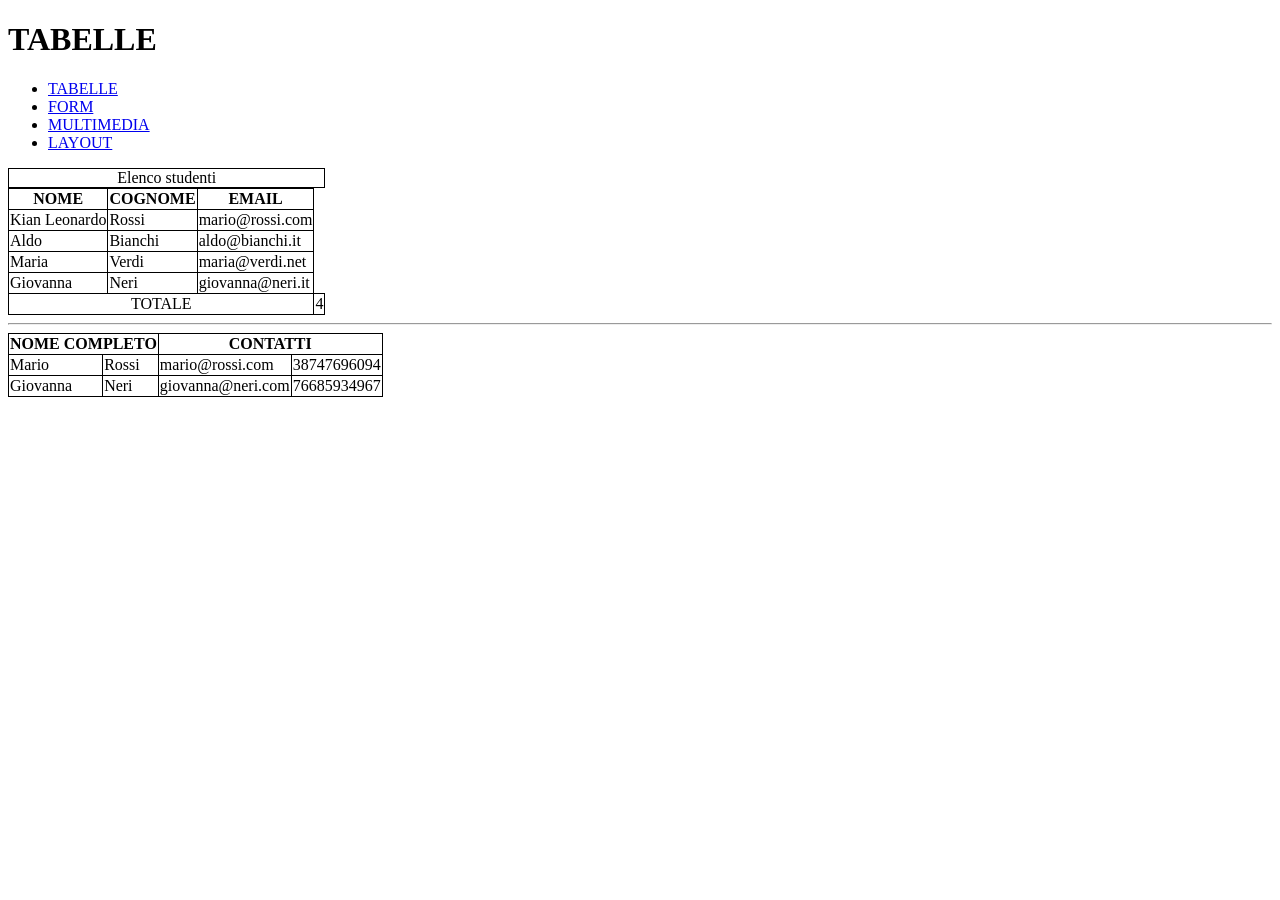
<file: FS0226-W1D2/index.html>
<!DOCTYPE html>
<html lang="it">

<head>
    <meta charset="UTF-8">
    <meta name="viewport" content="width=device-width, initial-scale=1.0">
    <title>Tabelle</title>
    <link rel="stylesheet" type="text/css" href="assets/css/style.css" />
</head>

<body>

    <header>
        <h1>TABELLE</h1>
        <nav>
            <ul>
                <li><a href="index.html">TABELLE</a></li>
                <li><a href="form.html">FORM</a></li>
                <li><a href="multimedia.html">MULTIMEDIA</a></li>
                <li><a href="layout.html">LAYOUT</a></li>
            </ul>
        </nav>
    </header>

    <table>
        <caption>Elenco studenti</caption>
        <thead>
            <tr>
                <th>NOME</th>
                <th>COGNOME</th>
                <th>EMAIL</th>
            </tr>
        </thead>
        <tbody>
            <tr>
                <td>Kian Leonardo</td>
                <td>Rossi</td>
                <td>mario@rossi.com</td>
            </tr>
            <tr>
                <td>Aldo</td>
                <td>Bianchi</td>
                <td>aldo@bianchi.it</td>
            </tr>
            <tr>
                <td>Maria</td>
                <td>Verdi</td>
                <td>maria@verdi.net</td>
            </tr>
            <tr>
                <td>Giovanna</td>
                <td>Neri</td>
                <td>giovanna@neri.it</td>
            </tr>
        </tbody>
        <tfoot>
            <tr>
                <td colspan="3">TOTALE</td>
                <td>4</td>
            </tr>
        </tfoot>
    </table>

    <hr />

    <table>
        <thead>
            <tr>
                <th colspan="2">NOME COMPLETO</th>
                <th colspan="2">CONTATTI</th>
            </tr>
        </thead>
        <tbody>
            <tr>
                <td>Mario</td>
                <td>Rossi</td>
                <td>mario@rossi.com</td>
                <td>38747696094</td>
            </tr>
            <tr>
                <td>Giovanna</td>
                <td>Neri</td>
                <td>giovanna@neri.com</td>
                <td>76685934967</td>
            </tr>
        </tbody>
    </table>

</body>

</html>
</file>
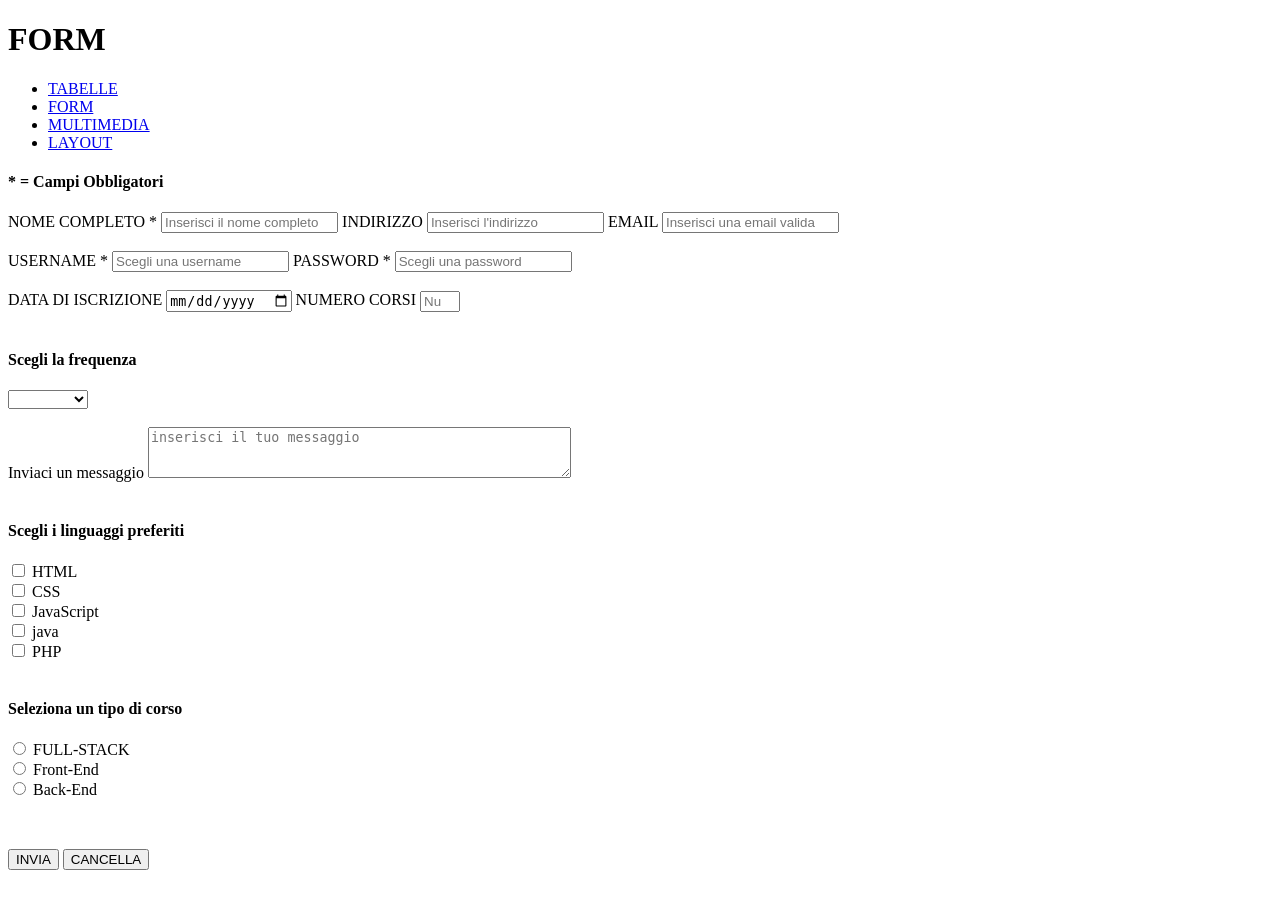
<file: FS0226-W1D2/form.html>
<!DOCTYPE html>
<html lang="it">

<head>
    <meta charset="UTF-8">
    <meta name="viewport" content="width=device-width, initial-scale=1.0">
    <title>Form</title>
</head>

<body>
    <header>
        <h1>FORM</h1>
        <nav>
            <ul>
                <li><a href="index.html">TABELLE</a></li>
                <li><a href="form.html">FORM</a></li>
                <li><a href="multimedia.html">MULTIMEDIA</a></li>
                <li><a href="layout.html">LAYOUT</a></li>
            </ul>
        </nav>
    </header>

    <h4>* = Campi Obbligatori</h4>
    <form method="get" action="grazie.html">
        <!-- Campi di input -->
        <label for="name">NOME COMPLETO *</label>
        <input type="text" id="name" name="name" placeholder="Inserisci il nome completo" required />
        <label for="address">INDIRIZZO</label>
        <input type="text" id="address" name="address" placeholder="Inserisci l'indirizzo" />
        <label for="email">EMAIL</label>
        <input type="email" id="email" name="email" placeholder="Inserisci una email valida" /><br /><br />
        <label for="username">USERNAME *</label>
        <input type="text" id="username" name="username" placeholder="Scegli una username" required />
        <label for="password">PASSWORD *</label>
        <input type="password" id="password" name="password" placeholder="Scegli una password" required /><br /><br />
        <label for="joinDate">DATA DI ISCRIZIONE</label>
        <input type="date" id="joinDate" name="joinDate" />
        <label for="courses">NUMERO CORSI</label>
        <input type="number" id="courses" name="courses" placeholder="Numero corsi" min="1" max="5"
            required /><br /><br />
        <!-- select -->
        <label for="frequency">
            <h4>Scegli la frequenza</h4>
        </label>
        <select id="frequency" name="frequency">
            <option value="" selected></option>
            <option value="FT">Full Time</option>
            <option value="PT">Part Time</option>
            <option value="SR">Serale</option>
        </select><br /><br />
        <!-- textarea -->
        <label for="message">Inviaci un messaggio</label>
        <textarea id="message" name="message" rows="3" cols="50"
            placeholder="inserisci il tuo messaggio"></textarea><br /><br />
        <!-- checkbox e radio button -->
        <h4>Scegli i linguaggi preferiti</h4>
        <input type="checkbox" id="html" name="html" value="html" />
        <label for="html">HTML</label><br />
        <input type="checkbox" id="css" name="css" value="css" />
        <label for="css">CSS</label><br />
        <input type="checkbox" id="js" name="js" value="js" />
        <label for="js">JavaScript</label><br />
        <input type="checkbox" id="java" name="java" value="java" />
        <label for="java">java</label><br />
        <input type="checkbox" id="php" name="php" value="php" />
        <label for="php">PHP</label>

        <br /><br />

        <!-- Perché i radio button siano selezionabili alternativamente devono appartenere alla stessa famiglia, cioè avere lo stesso name -->
        <h4>Seleziona un tipo di corso</h4>
        <input type="radio" id="fullStack" name="courseType" value="fullStack" />
        <label for="fullStack">FULL-STACK</label><br />
        <input type="radio" id="frontEnd" name="courseType" value="frontEnd" />
        <label for="frontEnd">Front-End</label><br />
        <input type="radio" id="backEnd" name="courseType" value="backEnd" />
        <label for="backEnd">Back-End</label>

        <p>&nbsp;</p>
        <!-- button -->
        <button type="submit" id="sendForm">INVIA</button>
        <button type="reset" id="clearForm">CANCELLA</button>
    </form>

</body>

</html>
</file>
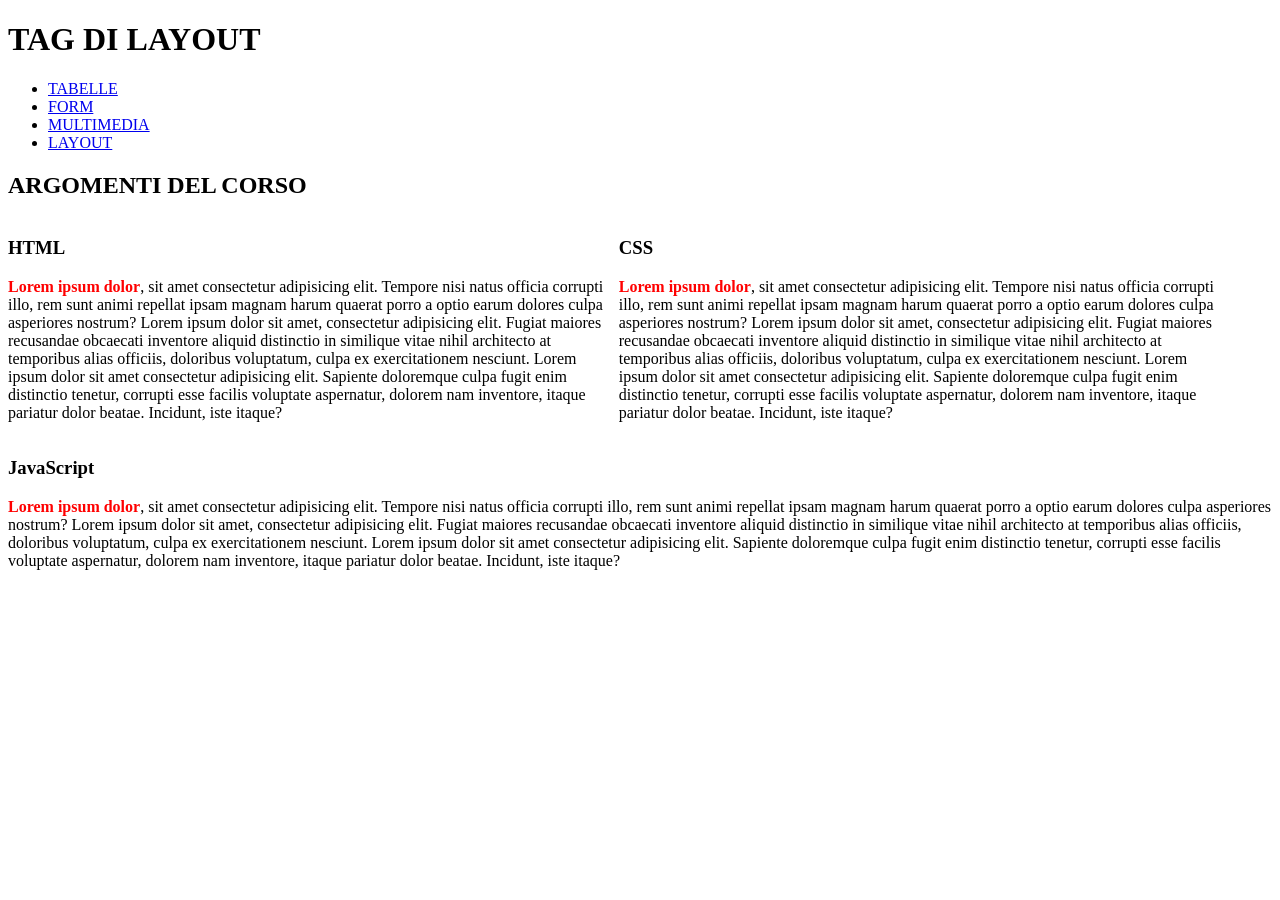
<file: FS0226-W1D2/layout.html>
<!DOCTYPE html>
<html lang="it">

<head>
    <meta charset="UTF-8">
    <meta name="viewport" content="width=device-width, initial-scale=1.0">
    <title>Layout</title>
    <link rel="stylesheet" type="text/css" href="assets/css/style.css" />
</head>

<body>

    <header>
        <h1>TAG DI LAYOUT</h1>
        <nav>
            <ul>
                <li><a href="index.html">TABELLE</a></li>
                <li><a href="form.html">FORM</a></li>
                <li><a href="multimedia.html">MULTIMEDIA</a></li>
                <li><a href="layout.html">LAYOUT</a></li>
            </ul>
        </nav>
    </header>

    <main>
        <h2>ARGOMENTI DEL CORSO</h2>
        <div class="container">
            <section>
                <h3>HTML</h3>
                <p><span class="evidence">Lorem ipsum dolor</span>, sit amet consectetur adipisicing elit. Tempore nisi
                    natus officia corrupti illo,
                    rem
                    sunt animi repellat ipsam magnam harum quaerat porro a optio earum dolores culpa asperiores nostrum?
                    Lorem ipsum dolor sit amet, consectetur adipisicing elit. Fugiat maiores recusandae obcaecati
                    inventore
                    aliquid distinctio in similique vitae nihil architecto at temporibus alias officiis, doloribus
                    voluptatum, culpa ex exercitationem nesciunt. Lorem ipsum dolor sit amet consectetur adipisicing
                    elit.
                    Sapiente doloremque culpa fugit enim distinctio tenetur, corrupti esse facilis voluptate aspernatur,
                    dolorem nam inventore, itaque pariatur dolor beatae. Incidunt, iste itaque?</p>
            </section>
            <section>
                <h3>CSS</h3>
                <p>
                    <span class="evidence">Lorem ipsum dolor</span>, sit amet consectetur adipisicing elit. Tempore nisi
                    natus officia corrupti illo,
                    rem
                    sunt animi repellat ipsam magnam harum quaerat porro a optio earum dolores culpa asperiores nostrum?
                    Lorem ipsum dolor sit amet, consectetur adipisicing elit. Fugiat maiores recusandae obcaecati
                    inventore
                    aliquid distinctio in similique vitae nihil architecto at temporibus alias officiis, doloribus
                    voluptatum, culpa ex exercitationem nesciunt. Lorem ipsum dolor sit amet consectetur adipisicing
                    elit.
                    Sapiente doloremque culpa fugit enim distinctio tenetur, corrupti esse facilis voluptate aspernatur,
                    dolorem nam inventore, itaque pariatur dolor beatae. Incidunt, iste itaque?
                </p>
            </section>
            <section>
                <h3>JavaScript</h3>
                <p>
                    <span class="evidence">Lorem ipsum dolor</span>, sit amet consectetur adipisicing elit. Tempore nisi
                    natus officia corrupti illo,
                    rem
                    sunt animi repellat ipsam magnam harum quaerat porro a optio earum dolores culpa asperiores nostrum?
                    Lorem ipsum dolor sit amet, consectetur adipisicing elit. Fugiat maiores recusandae obcaecati
                    inventore
                    aliquid distinctio in similique vitae nihil architecto at temporibus alias officiis, doloribus
                    voluptatum, culpa ex exercitationem nesciunt. Lorem ipsum dolor sit amet consectetur adipisicing
                    elit.
                    Sapiente doloremque culpa fugit enim distinctio tenetur, corrupti esse facilis voluptate aspernatur,
                    dolorem nam inventore, itaque pariatur dolor beatae. Incidunt, iste itaque?
                </p>
            </section>
        </div>
    </main>

</body>

</html>
</file>
<file: FS0226-W1D2/assets/css/style.css>
table {
	border-collapse: collapse;
}

th,
td,
caption {
	border: 1px solid black;
}

tfoot td {
	text-align: center;
}

.container section {
	display: inline-block;
	width: 48%;
}

.container section:last-child {
	display: block;
	width: 100%;
}

.evidence {
    font-weight: bold;
    color: red;
}
</file>
